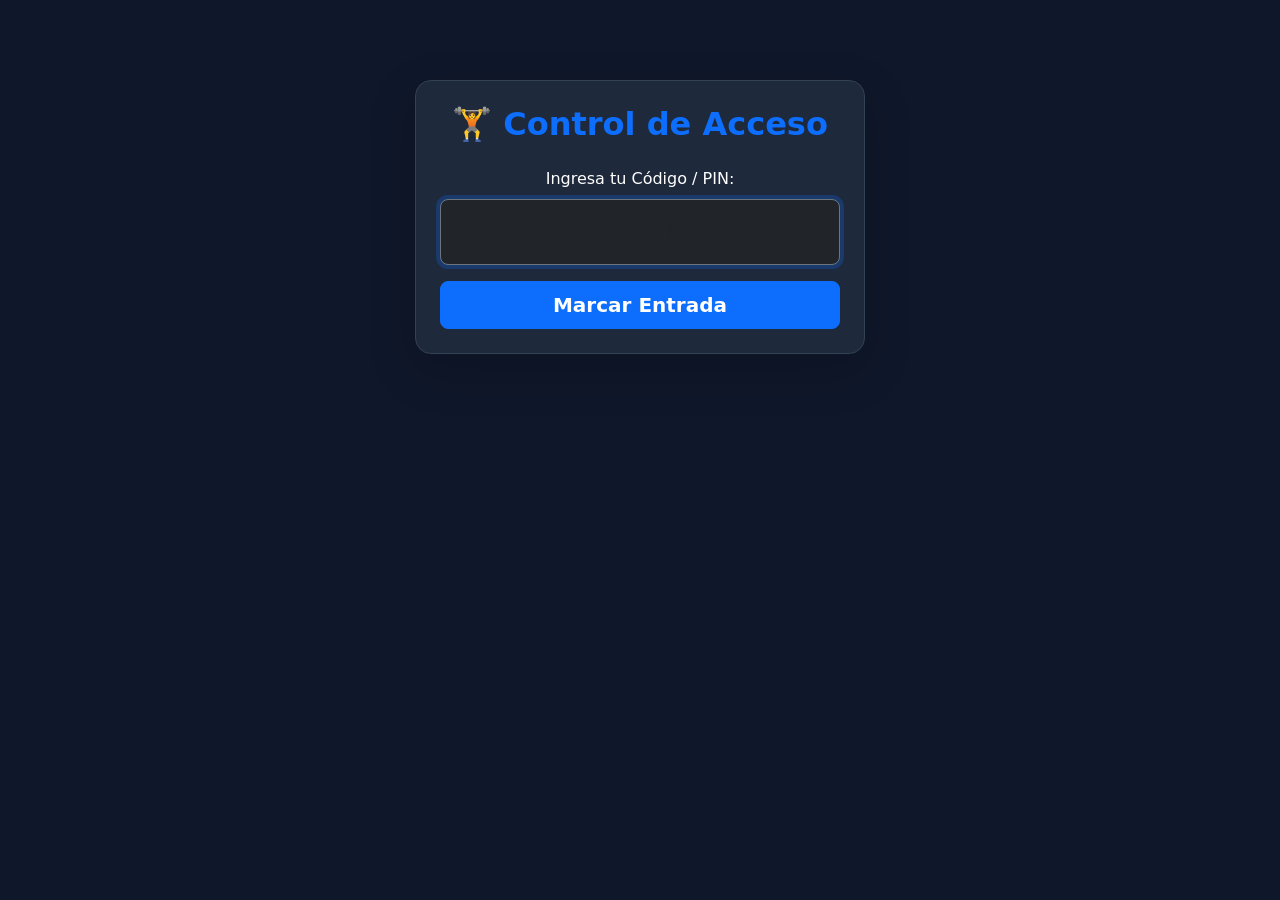
<file: src/main/resources/static/acceso.html>
<!DOCTYPE html>
<html lang="es">
<head>
    <meta charset="UTF-8">
    <meta name="viewport" content="width=device-width, initial-scale=1.0">
    <title>Control de Acceso Gym</title>
    <link href="https://cdn.jsdelivr.net/npm/bootstrap@5.3.0/dist/css/bootstrap.min.css" rel="stylesheet">
    <style>
        body { background-color: #0f172a; color: #f8fafc; }
        .kiosco-card {
            max-width: 450px;
            margin: 80px auto;
            background-color: #1e293b;
            border: 1px solid #334155;
            border-radius: 16px;
        }
        .status-box { display: none; margin-top: 20px; }
    </style>
</head>
<body>

<div class="container">
    <div class="card kiosco-card p-4 text-center text-white shadow-lg">
        <h2 class="mb-4 fw-bold text-primary">🏋️ Control de Acceso</h2>

        <form id="formAcceso" onsubmit="procesarAcceso(event)">
            <div class="mb-3">
                <label for="codigoSocio" class="form-label text-slate-400">Ingresa tu Código / PIN:</label>
                <input type="text"
                       id="codigoSocio"
                       class="form-control form-control-lg text-center fs-2 fw-bold bg-dark text-white border-secondary"
                       placeholder="1001"
                       maxlength="7"
                       autofocus
                       required />
            </div>
            <button type="submit" id="btnSubmit" class="btn btn-primary btn-lg w-100 fw-semibold">Marcar Entrada</button>
        </form>

        <!-- Contenedor dinámico para mostrar resultados -->
        <div id="mensajeAcceso" class="alert status-box rounded-3"></div>
    </div>
</div>

<script>
    let temporizadorMensaje = null;

    async function procesarAcceso(event) {
        event.preventDefault();

        const inputCodigo = document.getElementById("codigoSocio");
        const btnSubmit = document.getElementById("btnSubmit"); // Asumiendo que tu botón tiene id="btnSubmit"
        const codigoSocio = inputCodigo.value.trim();
        const box = document.getElementById("mensajeAcceso");

        if (!codigoSocio) return;

        // 1. BLOQUEAR INPUT Y BOTÓN INMEDIATAMENTE
        inputCodigo.disabled = true;
        if (btnSubmit) btnSubmit.disabled = true;

        if (temporizadorMensaje) {
            clearTimeout(temporizadorMensaje);
        }

        try {
            const response = await fetch(`/api/v1/acceso?codigoSocio=${encodeURIComponent(codigoSocio)}`, {
                method: "POST"
            });

            box.style.display = "block";

            if (!response.ok) {
                box.className = "alert alert-warning mt-4 p-3";
                box.innerHTML = `<h3 class="fw-bold">⚠️ NO ENCONTRADO O CÓDIGO INVÁLIDO</h3>`;
            } else {
                const resultado = (await response.text()).trim();

                if (resultado === 'PERMITIDO' || resultado === 'PERMITIDO_EMPLEADO') {
                    box.className = "alert alert-success mt-4 p-3";
                    box.innerHTML = `<h3 class="fw-bold">✅ ACCESO PERMITIDO</h3>`;
                } else if (resultado === 'DENEGADO_VENCIDO') {
                    box.className = "alert alert-danger mt-4 p-3";
                    box.innerHTML = `<h3 class="fw-bold">❌ ACCESO DENEGADO (MEMBRESÍA VENCIDA)</h3>`;
                } else {
                    box.className = "alert alert-warning mt-4 p-3";
                    box.innerHTML = `<h3 class="fw-bold">⚠️ CÓDIGO NO REGISTRADO</h3>`;
                }
            }

        } catch (error) {
            console.error("Error en la petición:", error);
            box.style.display = "block";
            box.className = "alert alert-secondary mt-4 p-3";
            box.innerHTML = `<h3 class="fw-bold">🔌 ERROR DE CONEXIÓN CON EL SERVIDOR</h3>`;
        } finally {
            // 2. PROGRAMAR LA REAPERTURA DEL KIOSCO TRAS 5 SEGUNDOS
            temporizadorMensaje = setTimeout(() => {
                // Limpiar y ocultar el mensaje
                box.style.display = "none";
                box.innerHTML = "";

                // Desbloquear input y botón
                inputCodigo.disabled = false;
                if (btnSubmit) btnSubmit.disabled = false;

                // Limpiar el texto anterior y reenfocar para el siguiente socio
                inputCodigo.value = "";
                inputCodigo.focus();
            }, 5000);
        }
    }
</script>

</body>
</html>
</file>
